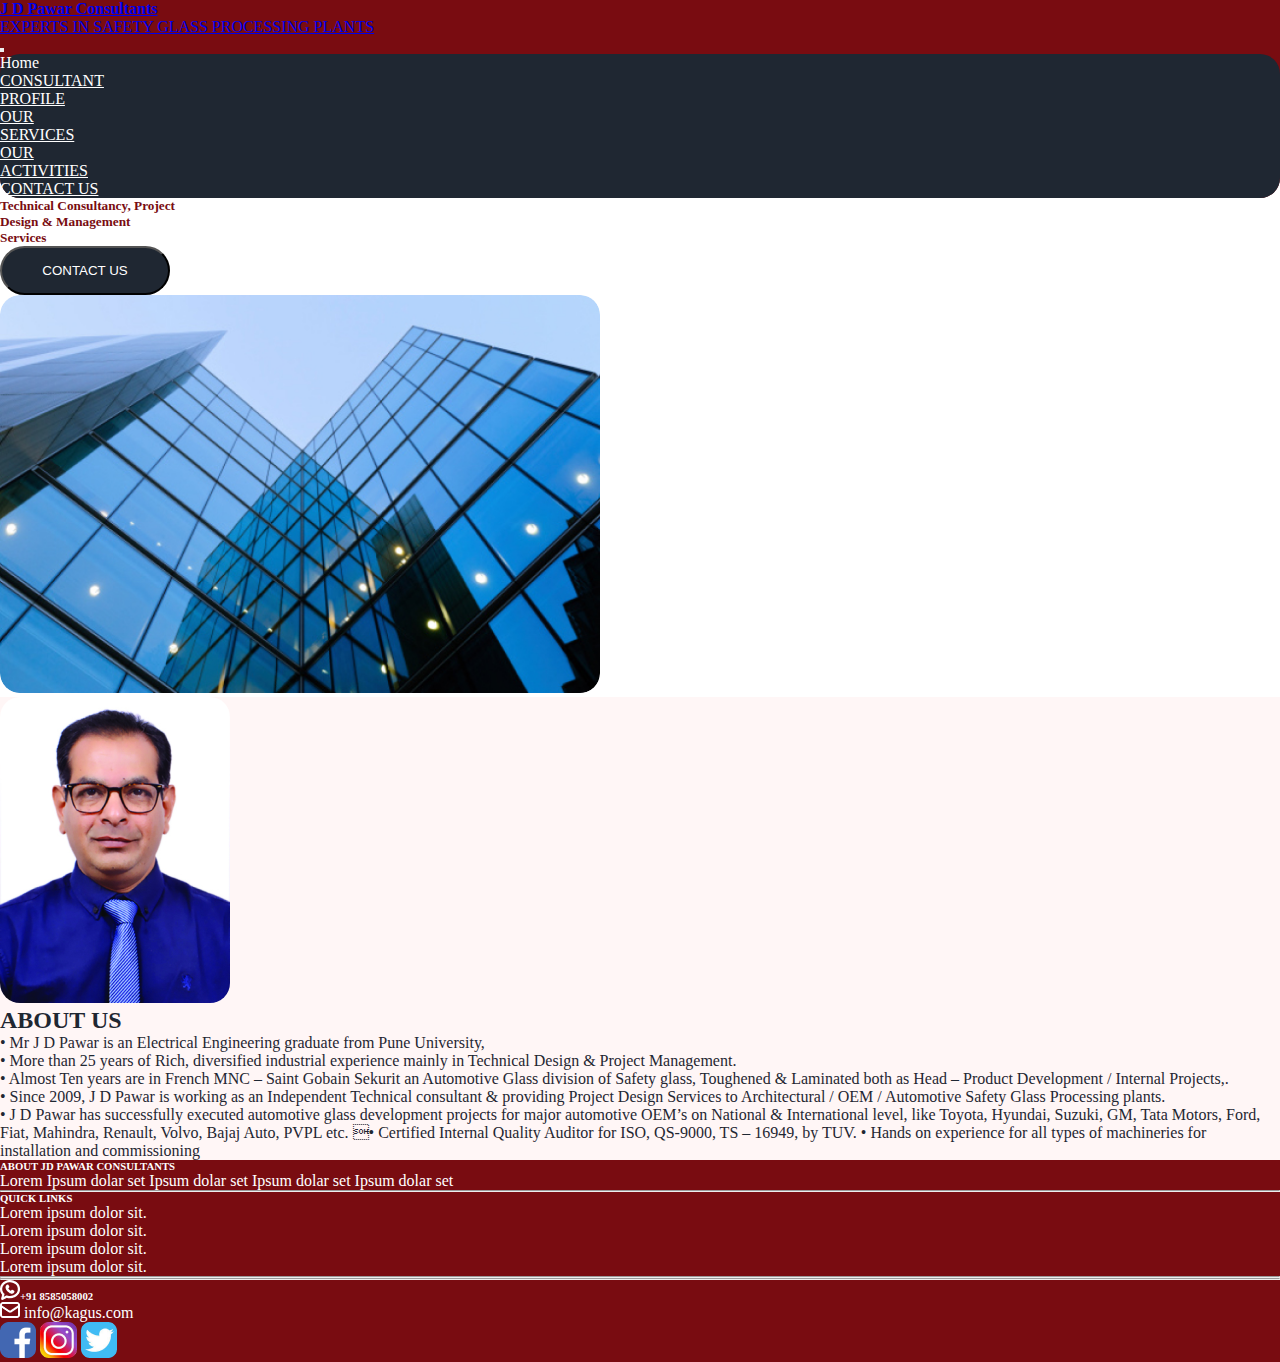
<file: page2.html>
<!DOCTYPE html>
<html lang="en">

<head>
    <meta charset="utf-8" />
    <meta name="viewport" content="width=device-width, initial-scale=1" />
    <title>J D Pawar Consultants</title>
    <link rel="stylesheet" href="style.css" />
    <link href="https://cdn.jsdelivr.net/npm/bootstrap@5.2.2/dist/css/bootstrap.min.css" rel="stylesheet"
        integrity="sha384-Zenh87qX5JnK2Jl0vWa8Ck2rdkQ2Bzep5IDxbcnCeuOxjzrPF/et3URy9Bv1WTRi" crossorigin="anonymous" />
</head>

<body>
    <div class="first-page-navbar">
        <!-- Navbar -->
        <nav id="custom-navbar " class="navbar navbar-expand-lg navbar-dark"
            style="background-color: #790C11; border-radius: 0px 0px 20px 20px;">
            <!-- Container wrapper -->
            <div class="container">
                <!-- Navbar brand -->
                <a class="navbar-brand" href="#">
                    <h4>J D Pawar Consultants</h4>
                    <p class="fs-6">EXPERTS IN SAFETY GLASS PROCESSING PLANTS</p>
                </a>

                <button class="navbar-toggler collapsed mb-2" type="button" data-bs-toggle="collapse"
                    data-bs-target="#navbarSupportedContent" aria-controls="navbarSupportedContent"
                    aria-expanded="false" aria-label="Toggle navigation">
                    <span class="navbar-toggler-icon"></span>
                </button>

                <!-- Collapsible wrapper -->
                <div class="collapse navbar-collapse" id="navbarSupportedContent">
                    <!-- Left links -->
                    <ul class="custom-nav-block navbar-nav ms-auto  align-items-center" style="border-radius: 20px;
                        background: #1F2732;"">

                        <li class=" nav-item p-1 custom-nav-buttons">
                        <a class="btn" href="index.html" role="button"
                            style="color: white; text-decoration: none; ">Home</a>
                        </li>
                        <li class="nav-item p-1 custom-nav-buttons">
                            <a class="btn active" href="page2.html" role="button" style="color: white; ">CONSULTANT
                                <br>
                                PROFILE</a>
                        </li>
                        <li class="nav-item p-1 custom-nav-buttons">
                            <a class="btn" href="page4.html" role="button" style="color: white; ">OUR <br>
                                SERVICES</a>
                        </li>
                        <li class="nav-item p-1 custom-nav-buttons">
                            <a class="btn" href="page6.html" role="button" style="color: white; ">OUR <br>
                                ACTIVITIES</a>
                        </li>
                        <li class="nav-item p-1 custom-nav-buttons">
                            <a class="btn" href="page5.html" role="button" style="color: white; ">CONTACT US</a>
                        </li>

                    </ul>
                    <!-- Left links -->
                </div>
                <!-- Collapsible wrapper -->
            </div>
            <!-- Container wrapper -->
        </nav>
        <!-- Navbar -->
        <!-- explore &img -->
        <div class="first-page-explore container mt-3 ">
            <div class="container text-center">
                <div class="row">
                    <div class="col-md-7 text-start">
                        <h5 class="display-6 fw-bold pt-4 " style="color: #790C11;">Technical Consultancy,
                            Project <br> Design & Management <br> Services</h5>
                        <button class="custom-button fw-bold my-3"><a href="page5.html"
                                style="text-decoration: none; color: white;">CONTACT US</a></button>
                    </div>
                    <div class="col col-md-5 d-flex ">
                        <img class="explore-img img-fluid" src="image 55.jpg" alt="image55">
                    </div>
                </div>
            </div>
        </div>

        <div class="first-about my-5">
            <div class="container pt-3 my-5 z-depth-1 text-center">
                <section class="dark-grey-text">
                    <div class="row pr-lg-5">
                        <div class="col-md-7 mt-5 mb-4">
                            <div class="view">
                                <img src="JDP_ID_Photo_DSC_3399 1.png" class="img-fluid" alt="smaple image"
                                    style="border-radius: 20px;" />
                            </div>

                        </div>
                        <div class="col-md-5 d-flex mb-5 align-items-center">
                            <div class="text-start">
                                <h2 class="py-4 fw-bold" style="color: #1F2732;">ABOUT US</h2>
                                <p class="fs-5 fw-4 text-start" style="color: #1F2732;">• Mr J D Pawar is an
                                    Electrical
                                    Engineering
                                    graduate from Pune
                                    University, <br>

                                    • More than 25 years of Rich, diversified industrial experience mainly in Technical
                                    Design &
                                    Project Management. <br>

                                    • Almost Ten years are in French MNC – Saint Gobain Sekurit an Automotive Glass
                                    division of
                                    Safety glass, Toughened & Laminated both as Head – Product Development / Internal
                                    Projects,.
                                    <br>

                                    • Since 2009, J D Pawar is working as an Independent Technical consultant &
                                    providing Project Design Services to Architectural / OEM / Automotive Safety Glass
                                    Processing plants. <br>


                                </p>

                            </div>

                        </div>
                        <p class="fs-5 fw-6 text-start" style="color: #1F2732;">

                            • J D Pawar has successfully executed automotive glass development projects for
                            major automotive OEM’s on National & International level, like Toyota, Hyundai,
                            Suzuki, GM, Tata Motors, Ford, Fiat, Mahindra, Renault, Volvo, Bajaj Auto, PVPL etc.

                            • Certified Internal Quality Auditor for ISO, QS-9000, TS – 16949, by TUV.

                            • Hands on experience for all types of machineries for installation and
                            commissioning



                        </p>
                    </div>
                </section>
            </div>

        </div>

        <div class=" mt-5" style="background-color:#790C11;">
            <!-- Footer -->
            <footer class="text-center text-lg-start text-white">
                <!-- Grid container -->
                <div class="container p-4 pb-0">
                    <!-- Section: Links -->
                    <section class="">
                        <!--Grid row-->
                        <div class="row">
                            <!-- Grid column -->
                            <div class="col-md-3 col-lg-3 col-xl-3 mx-auto mt-3">
                                <h6 class="text-uppercase mb-4 fw-bold">
                                    ABOUT JD PAWAR CONSULTANTS
                                </h6>
                                <p>
                                    Lorem Ipsum dolar set Ipsum dolar set Ipsum dolar set Ipsum dolar set
                                </p>
                            </div>
                            <!-- Grid column -->

                            <hr class="w-100 clearfix d-md-none" />

                            <!-- Grid column -->
                            <div class="col-md-2 col-lg-2 col-xl-2 mx-auto mt-3">
                                <h6 class="text-uppercase mb-4 font-weight-bold">QUICK LINKS</h6>
                                <p>
                                    Lorem ipsum dolor sit.
                                </p>
                                <p>
                                    Lorem ipsum dolor sit.
                                </p>
                                <p>
                                    Lorem ipsum dolor sit.
                                </p>
                                <p>
                                    Lorem ipsum dolor sit.
                                </p>

                            </div>
                            <!-- Grid column -->

                            <hr class="w-100 clearfix d-md-none" />

                            <!-- Grid column -->
                            <hr class="w-100 clearfix d-md-none" />

                            <!-- Grid column -->
                            <div class="col-md-4 col-lg-3 col-xl-3 mx-auto mt-3">
                                <h6 class="text-uppercase mb-4 font-weight-bold"> <img src="Icon (1).png" alt="">+91
                                    8585058002</h6>
                                <p><i class="fas fa-home mr-3"></i> <img src="Vector.png" alt=""> info@kagus.com</p>

                                <div class="smin py-4">
                                    <img src="fb.png" alt="">
                                    <img src="insta.png" alt="">
                                    <img src="twitter.png" alt="">
                                </div>

                            </div>
                            <!-- Grid column -->

                            <!-- Grid column -->

                        </div>
                        <!--Grid row-->
                    </section>
                    <!-- Section: Links -->
                </div>
                <!-- Grid container -->


            </footer>
            <!-- Footer -->
            <div class="space p-4" style="background-color:  #1F2732;"></div>
        </div>

    </div>
    </div>

    </div>

    <script src="https://cdn.jsdelivr.net/npm/bootstrap@5.2.2/dist/js/bootstrap.bundle.min.js"
        integrity="sha384-OERcA2EqjJCMA+/3y+gxIOqMEjwtxJY7qPCqsdltbNJuaOe923+mo//f6V8Qbsw3"
        crossorigin="anonymous"></script>
</body>

</html>
</file>
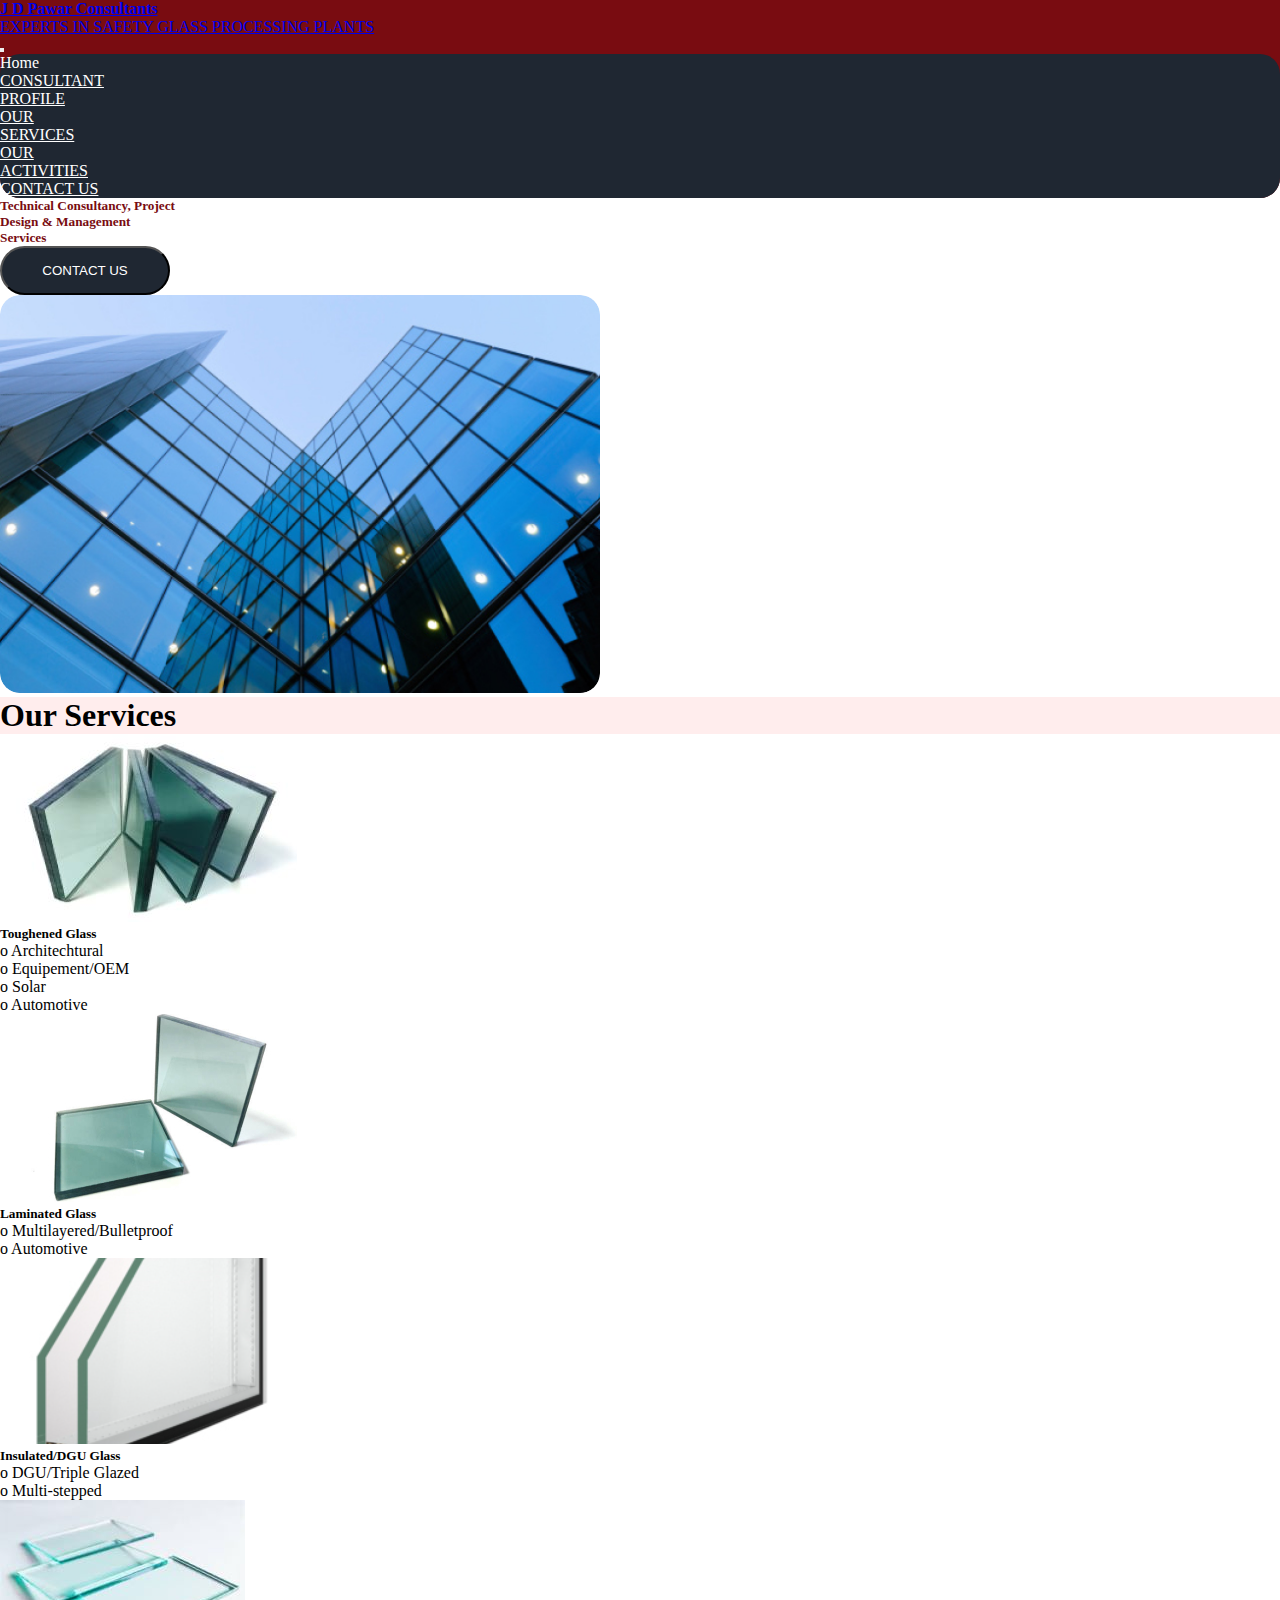
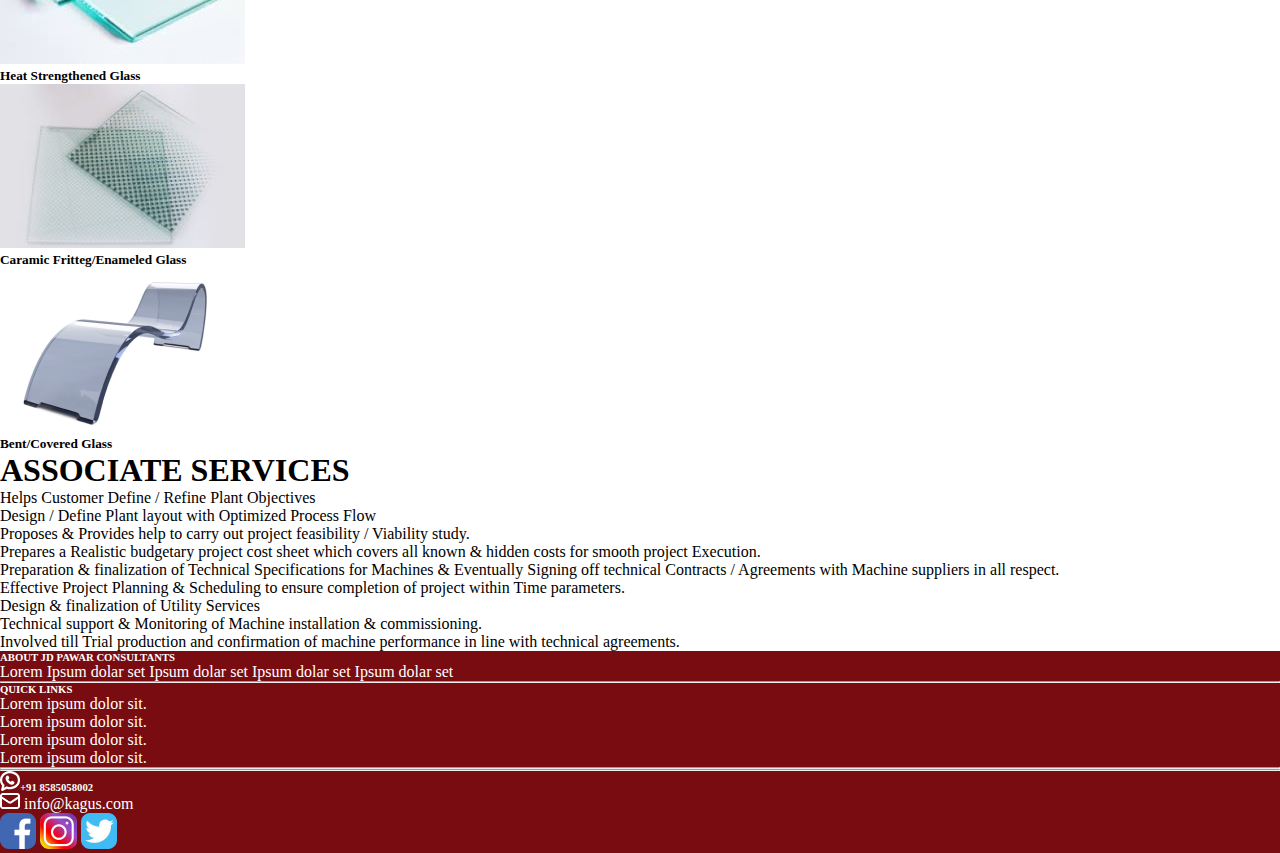
<file: page4.html>
<!DOCTYPE html>
<html lang="en">

<head>
  <meta charset="uft-8">
  <meta http-equiv="X-UA-Compatible" content="IE=edge">
  <meta name="viewport" content="width=device-width, initial-scale=1">
  <link rel="stylesheet" href="style.css">
  <link href="https://cdn.jsdelivr.net/npm/bootstrap@5.1.3/dist/css/bootstrap.min.css" rel="stylesheet"
    integrity="sha384-1BmE4kWBq78iYhFldvKuhfTAU6auU8tT94WrHftjDbrCEXSU1oBoqyl2QvZ6jIW3" crossorigin="anonymous">
  <title>J D Pawar Consultants</title>
</head>

<body>
  <div class="First-page">
    <!-- Navbar -->
    <nav id="custom-navbar " class="navbar navbar-expand-lg navbar-dark"
      style="background-color: #790C11; border-radius: 0px 0px 20px 20px;">
      <!-- Container wrapper -->
      <div class="container">
        <!-- Navbar brand -->
        <a class="navbar-brand" href="#">
          <h4>J D Pawar Consultants</h4>
          <p class="fs-6">EXPERTS IN SAFETY GLASS PROCESSING PLANTS</p>
        </a>

        <button class="navbar-toggler collapsed mb-2" type="button" data-bs-toggle="collapse"
          data-bs-target="#navbarSupportedContent" aria-controls="navbarSupportedContent" aria-expanded="false"
          aria-label="Toggle navigation">
          <span class="navbar-toggler-icon"></span>
        </button>

        <!-- Collapsible wrapper -->
        <div class="collapse navbar-collapse" id="navbarSupportedContent">
          <!-- Left links -->
          <ul class="custom-nav-block navbar-nav ms-auto  align-items-center" style="border-radius: 20px;
                        background: #1F2732;"">

                        <li class=" nav-item p-1 custom-nav-buttons">
            <a class="btn" href="index.html" role="button" style="color: white; text-decoration: none; ">Home</a>
            </li>
            <li class="nav-item p-1 custom-nav-buttons">
              <a class="btn" href="page2.html" role="button" style="color: white; ">CONSULTANT
                <br>
                PROFILE</a>
            </li>
            <li class="nav-item p-1 custom-nav-buttons ">
              <a class="btn active" href="page4.html" role="button" style="color: white; ">OUR <br>
                SERVICES</a>
            </li>
            <li class="nav-item p-1 custom-nav-buttons">
              <a class="btn" href="page6.html" role="button" style="color: white; ">OUR <br>
                ACTIVITIES</a>
            </li>
            <li class="nav-item p-1 custom-nav-buttons">
              <a class="btn" href="page5.html" role="button" style="color: white; ">CONTACT US</a>
            </li>

          </ul>
          <!-- Left links -->
        </div>
        <!-- Collapsible wrapper -->
      </div>
      <!-- Container wrapper -->
    </nav>
    <!-- Navbar -->
    <div class="first-page-explore container mt-3 pt-4">
      <div class="container text-center">
        <div class="row">
          <div class="col-md-7 text-start">
            <h5 class="display-6 fw-bold pt-4 " style="color: #790C11;">Technical Consultancy,
              Project <br> Design & Management <br> Services</h5>
            <button class="custom-button fw-bold my-3"><a href="page5.html"
                style="text-decoration: none; color: white;">CONTACT US</a></button>
          </div>
          <div class="col col-md-5 d-flex ">
            <img class="explore-img img-fluid" src="image 55.jpg" alt="image55">
          </div>
        </div>
      </div>
    </div>
  </div>

  <div class="position-absolute w-100 pt-5">
    <h1 class="text1 py-4 text-center fw-bold" style="background-color: #FFEDED;">Our Services</h1>

    <div class="row row-cols-1 row-cols-md-3 g-4 my-5 mx-5">
      <div class="col px-4">
        <div class="card h-100 border border-0 ">
          <img src="image 69.jpg" class=" shadow-lg mb-5 bg-body rounded p-5 card-img-top" alt="...">
          <div class="card-body ">
            <h5 class="card-title">Toughened Glass</h5>
            <p class="card-text">o Architechtural</p>
            <p class="card-text">o Equipement/OEM</p>
            <p class="card-text">o Solar</p>
            <p class="card-text">o Automotive</p>

          </div>

        </div>
      </div>
      <div class="col px-4 ">
        <div class="card h-100 border border-0 ">
          <img src="image 74.jpg" class=" shadow-lg mb-5 bg-body rounded p-5 card-img-top" alt="...">
          <div class="card-body">
            <h5 class="card-title">Laminated Glass</h5>
            <p class="card-text">o Multilayered/Bulletproof</p>
            <p class="card-text">o Automotive</p>
          </div>

        </div>
      </div>
      <div class="col px-4">
        <div class="card h-100 border border-0 ">
          <img src="Screenshot (4).png" class="shadow-lg mb-5 bg-body rounded p-5 card-img-top " alt="...">
          <div class="card-body">
            <h5 class="card-title">Insulated/DGU Glass</h5>
            <p class="card-text">o DGU/Triple Glazed</p>
            <p class="card-text">o Multi-stepped</p>
          </div>

        </div>
      </div>
    </div>
    <div class="row row-cols-1 row-cols-md-3 g-4 my-5 mx-5">
      <div class="col px-4 ">
        <div class="card h-100 border border-0 ">
          <img src="image 83.jpg" class="shadow-lg mb-5 bg-body rounded p-5 card-img-top" alt="...">
          <div class="card-body ">
            <h5 class="card-title">Heat Strengthened Glass</h5>

          </div>

        </div>
      </div>
      <div class="col px-4 ">
        <div class="card h-100 border border-0 ">
          <img src="image 79.jpg" class=" shadow-lg mb-5 bg-body rounded p-5 card-img-top" alt="...">
          <div class="card-body">
            <h5 class="card-title">Caramic Fritteg/Enameled Glass</h5>

          </div>

        </div>
      </div>
      <div class="col px-4">
        <div class="card h-100 border border-0  ">
          <img src="image 66.jpg" class=" shadow-lg mb-5 bg-body rounded p-5 card-img-top" alt="...">
          <div class="card-body">
            <h5 class="card-title">Bent/Covered Glass</h5>

          </div>

        </div>
      </div>
    </div>
    <p>
    <h1 class="text-center pt-5 ">ASSOCIATE SERVICES</h1>
    </p>
    <div class=" mx-5 ">
      <p> Helps Customer Define / Refine Plant Objectives</p>

      <p>Design / Define Plant layout with Optimized Process Flow</p>

      <p>Proposes & Provides help to carry out project feasibility / Viability study.</p>

      <p>Prepares a Realistic budgetary project cost sheet which covers all known & hidden costs for smooth project
        Execution. </p>

      <p>Preparation & finalization of Technical Specifications for Machines & Eventually Signing off technical
        Contracts / Agreements with Machine suppliers in all respect.</p>

      <p>Effective Project Planning & Scheduling to ensure completion of project within Time parameters.</p>

      <p>Design & finalization of Utility Services</p>

      <p>Technical support & Monitoring of Machine installation & commissioning.</p>

      <p>Involved till Trial production and confirmation of machine performance in line with technical agreements. </p>
    </div>
    <div class=" mt-5" style="background-color:#790C11;">
      <!-- Footer -->
      <footer class="text-center text-lg-start text-white">
        <!-- Grid container -->
        <div class="container p-4 pb-0">
          <!-- Section: Links -->
          <section class="">
            <!--Grid row-->
            <div class="row">
              <!-- Grid column -->
              <div class="col-md-3 col-lg-3 col-xl-3 mx-auto mt-3">
                <h6 class="text-uppercase mb-4 fw-bold">
                  ABOUT JD PAWAR CONSULTANTS
                </h6>
                <p>
                  Lorem Ipsum dolar set Ipsum dolar set Ipsum dolar set Ipsum dolar set
                </p>
              </div>
              <!-- Grid column -->

              <hr class="w-100 clearfix d-md-none" />

              <!-- Grid column -->
              <div class="col-md-2 col-lg-2 col-xl-2 mx-auto mt-3">
                <h6 class="text-uppercase mb-4 font-weight-bold">QUICK LINKS</h6>
                <p>
                  Lorem ipsum dolor sit.
                </p>
                <p>
                  Lorem ipsum dolor sit.
                </p>
                <p>
                  Lorem ipsum dolor sit.
                </p>
                <p>
                  Lorem ipsum dolor sit.
                </p>

              </div>
              <!-- Grid column -->

              <hr class="w-100 clearfix d-md-none" />

              <!-- Grid column -->
              <hr class="w-100 clearfix d-md-none" />

              <!-- Grid column -->
              <div class="col-md-4 col-lg-3 col-xl-3 mx-auto mt-3">
                <h6 class="text-uppercase mb-4 font-weight-bold"> <img src="Icon (1).png" alt="">+91
                  8585058002</h6>
                <p><i class="fas fa-home mr-3"></i> <img src="Vector.png" alt=""> info@kagus.com</p>

                <div class="smin py-4">
                  <img src="fb.png" alt="">
                  <img src="insta.png" alt="">
                  <img src="twitter.png" alt="">
                </div>

              </div>
              <!-- Grid column -->

              <!-- Grid column -->

            </div>
            <!--Grid row-->
          </section>
          <!-- Section: Links -->
        </div>
        <!-- Grid container -->


      </footer>
      <!-- Footer -->
      <div class="space p-4" style="background-color:  #1F2732;"></div>
    </div>

  </div>
  </div>

  <script src="https://cdn.jsdelivr.net/npm/bootstrap@5.2.2/dist/js/bootstrap.bundle.min.js"
    integrity="sha384-OERcA2EqjJCMA+/3y+gxIOqMEjwtxJY7qPCqsdltbNJuaOe923+mo//f6V8Qbsw3"
    crossorigin="anonymous"></script>
</body>

</html>
</file>
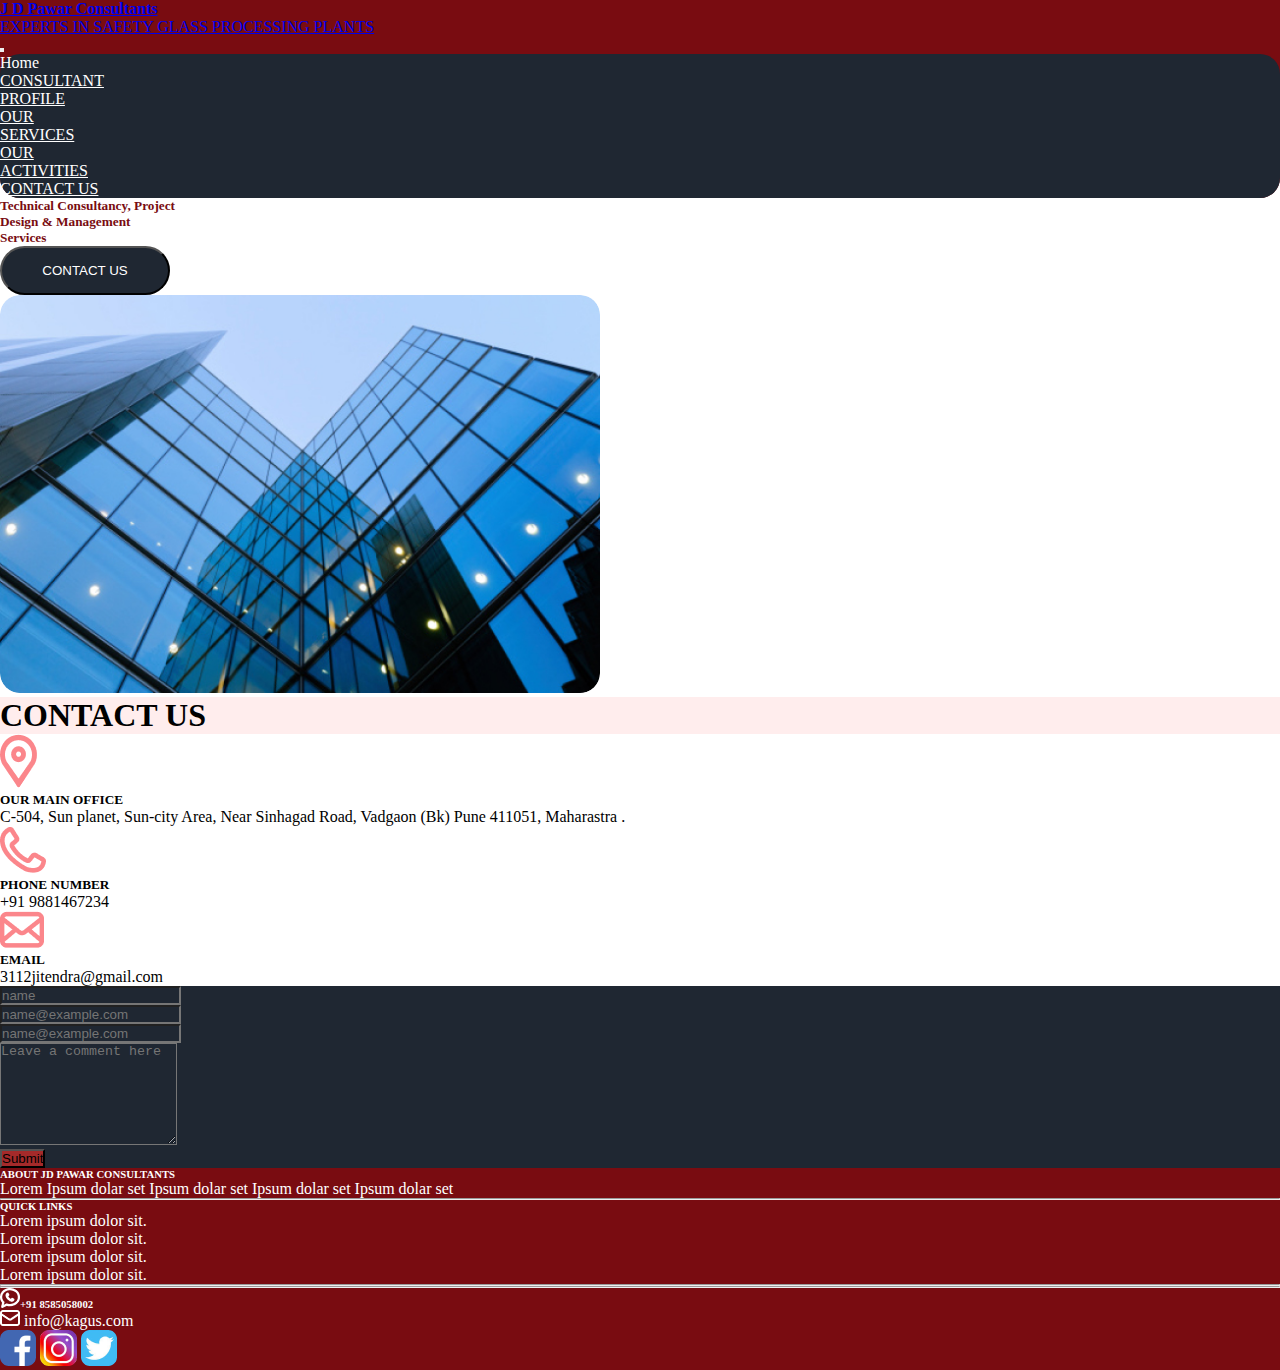
<file: page5.html>
<!doctype html>
<html lang="en">

<head>
  <meta charset="utf-8">
  <meta name="viewport" content="width=device-width, initial-scale=1">
  <title>J D Pawar Consultants</title>
  <link rel="stylesheet" href="style.css">
  <link href="https://cdn.jsdelivr.net/npm/bootstrap@5.2.1/dist/css/bootstrap.min.css" rel="stylesheet"
    integrity="sha384-iYQeCzEYFbKjA/T2uDLTpkwGzCiq6soy8tYaI1GyVh/UjpbCx/TYkiZhlZB6+fzT" crossorigin="anonymous">
</head>

<body>
  <div class="custom-nav">
    <nav id="custom-navbar " class="navbar navbar-expand-lg navbar-dark"
      style="background-color: #790C11; border-radius: 0px 0px 20px 20px;">
      <!-- Container wrapper -->
      <div class="container">
        <!-- Navbar brand -->
        <a class="navbar-brand" href="#">
          <h4>J D Pawar Consultants</h4>
          <p class="fs-6">EXPERTS IN SAFETY GLASS PROCESSING PLANTS</p>
        </a>

        <button class="navbar-toggler collapsed mb-2" type="button" data-bs-toggle="collapse"
          data-bs-target="#navbarSupportedContent" aria-controls="navbarSupportedContent" aria-expanded="false"
          aria-label="Toggle navigation">
          <span class="navbar-toggler-icon"></span>
        </button>

        <!-- Collapsible wrapper -->
        <div class="collapse navbar-collapse" id="navbarSupportedContent">
          <!-- Left links -->
          <ul class="custom-nav-block navbar-nav ms-auto  align-items-center" style="border-radius: 20px;
                background: #1F2732;"">

                <li class=" nav-item p-1 custom-nav-buttons">
            <a class="btn" href="index.html" role="button" style="color: white; text-decoration: none; ">Home</a>
            </li>
            <li class="nav-item p-1 custom-nav-buttons">
              <a class="btn" href="page2.html" role="button" style="color: white; ">CONSULTANT
                <br>
                PROFILE</a>
            </li>
            <li class="nav-item p-1 custom-nav-buttons">
              <a class="btn" href="page4.html" role="button" style="color: white; ">OUR <br>
                SERVICES</a>
            </li>
            <li class="nav-item p-1 custom-nav-buttons">
              <a class="btn" href="page6.html" role="button" style="color: white; ">OUR <br>
                ACTIVITIES</a>
            </li>
            <li class="nav-item p-1 custom-nav-buttons">
              <a class="btn active" href="page5.html" role="button" style="color: white; ">CONTACT US</a>
            </li>

          </ul>
          <!-- Left links -->
        </div>
        <!-- Collapsible wrapper -->
      </div>
      <!-- Container wrapper -->
    </nav>
    <!-- Navbar -->
    <!-- explore &img -->
    <div class="first-page-explore container mt-3 ">
      <div class="container text-center">
        <div class="row">
          <div class="col-md-7 text-start">
            <h5 class="display-6 fw-bold pt-4 " style="color: #790C11;">Technical Consultancy,
              Project <br> Design & Management <br> Services</h5>
            <button class="custom-button  my-3 rounded-pill text-white px-3 py-3" <button
              class="custom-button fw-bold my-3"><a href="page5.html"
                style="text-decoration: none; color: white;">CONTACT US</a></button>
          </div>
          <div class="col col-md-5 d-flex ">
            <img class="explore-img img-fluid" src="image_55.jpg" alt="image55">
          </div>
        </div>
      </div>
    </div>
  </div>
  <div>
    <h1 class="text1 py-5 text-center fw-bold my-5 " style="background-color: #FFEDED;">CONTACT US</h1>
  </div>
  <script src="https://cdn.jsdelivr.net/npm/bootstrap@5.2.1/dist/js/bootstrap.bundle.min.js"
    integrity="sha384-u1OknCvxWvY5kfmNBILK2hRnQC3Pr17a+RTT6rIHI7NnikvbZlHgTPOOmMi466C8"
    crossorigin="anonymous"></script>
  <div class="row row-cols-1 row-cols-md-6 g-4">
    <div class="col-md-3"></div>
    <div class="col">
      <div class="card h-100 border-0 shadow">

        <div class="card-body">
          <div class="text-center">
            <img src="Icon.png" alt="">

            <h5 class="card-title my-4 fw-bold">OUR MAIN OFFICE</h5>
            <p class="card-text fw-semibold">C-504, Sun planet, Sun-city Area, Near Sinhagad Road, Vadgaon (Bk) Pune
              411051,
              Maharastra .</p>
          </div>
        </div>

      </div>
    </div>
    <div class="col">
      <div class="card h-100 border-0 shadow">

        <div class="card-body">
          <div class="text-center">
            <img src="Icon-2.png" alt="">

            <h5 class="card-title my-4 fw-bold">PHONE NUMBER</h5>
            <p class="card-text fw-semibold">+91 9881467234</p>
          </div>
        </div>

      </div>
    </div>
    <div class="col">
      <div class="card h-100 border-0 shadow">

        <div class="card-body">
          <div class="text-center">
            <img src="Icon-1.png" alt="">
            <h5 class="card-title my-4 fw-bold">EMAIL</h5>
            <p class="card-text fw-semibold ">3112jitendra@gmail.com</p>
          </div>
        </div>

      </div>
    </div>
  </div>


  </div>
  <div class="card text-center container col-md-6 mt-5 " style="background: #1F2732" , margin="-200px" ;>
    <div class="card-body ">
      <div class="container my-2  p-3   login " style="max-width: 32rem;  background: #1F2732; ">

        <div class="form-floating mb-3 ">

          <input type="text" class="form-control login-components" id="floatingInput" placeholder="name">
          <label for="floatingInput" style="color: #1F2732;">Your Name </label>
        </div>
        <div class="form-floating mb-3">
          <input type="phone" class="form-control login-components" id="floatingInput" placeholder="name@example.com">
          <label for="floatingInput" style="color: #1F2732;">Email ID </label>
        </div>
        <div class="form-floating mb-3">
          <input type="email" class="form-control login-components" id="floatingInput" placeholder="name@example.com">
          <label for="floatingInput" style="color: #1F2732;">Mobile No </label>
        </div>
        <div class="form-floating">
          <textarea class="form-control login-components" placeholder="Leave a comment here" id="floatingTextarea2"
            style="height: 100px"></textarea>
          <label for="floatingTextarea2" style="color: #1F2732;">Your Message </label>
        </div>
        <div class="my-5  text-center bton-l">
          <button type="button" class="btn  btn-lg rounded-pill text-white"
            style="background-color: brown;">Submit</button>

        </div>


      </div>

    </div>
  </div>
  <div class=" mt-5" style="background-color:#790C11;">
    <!-- Footer -->
    <footer class="text-center text-lg-start text-white">
      <!-- Grid container -->
      <div class="container p-4 pb-0">
        <!-- Section: Links -->
        <section class="">
          <!--Grid row-->
          <div class="row">
            <!-- Grid column -->
            <div class="col-md-3 col-lg-3 col-xl-3 mx-auto mt-3">
              <h6 class="text-uppercase mb-4 fw-bold">
                ABOUT JD PAWAR CONSULTANTS
              </h6>
              <p>
                Lorem Ipsum dolar set Ipsum dolar set Ipsum dolar set Ipsum dolar set
              </p>
            </div>
            <!-- Grid column -->

            <hr class="w-100 clearfix d-md-none" />

            <!-- Grid column -->
            <div class="col-md-2 col-lg-2 col-xl-2 mx-auto mt-3">
              <h6 class="text-uppercase mb-4 font-weight-bold">QUICK LINKS</h6>
              <p>
                Lorem ipsum dolor sit.
              </p>
              <p>
                Lorem ipsum dolor sit.
              </p>
              <p>
                Lorem ipsum dolor sit.
              </p>
              <p>
                Lorem ipsum dolor sit.
              </p>

            </div>
            <!-- Grid column -->

            <hr class="w-100 clearfix d-md-none" />

            <!-- Grid column -->
            <hr class="w-100 clearfix d-md-none" />

            <!-- Grid column -->
            <div class="col-md-4 col-lg-3 col-xl-3 mx-auto mt-3">
              <h6 class="text-uppercase mb-4 font-weight-bold"> <img src="Icon (1).png" alt="">+91
                8585058002</h6>
              <p><i class="fas fa-home mr-3"></i> <img src="Vector.png" alt=""> info@kagus.com</p>

              <div class="smin py-4">
                <img src="fb.png" alt="">
                <img src="insta.png" alt="">
                <img src="twitter.png" alt="">
              </div>

            </div>
            <!-- Grid column -->

            <!-- Grid column -->

          </div>
          <!--Grid row-->
        </section>
        <!-- Section: Links -->
      </div>
      <!-- Grid container -->


    </footer>
    <!-- Footer -->
    <div class="space p-4" style="background-color:  #1F2732;"></div>
  </div>



</body>
</file>
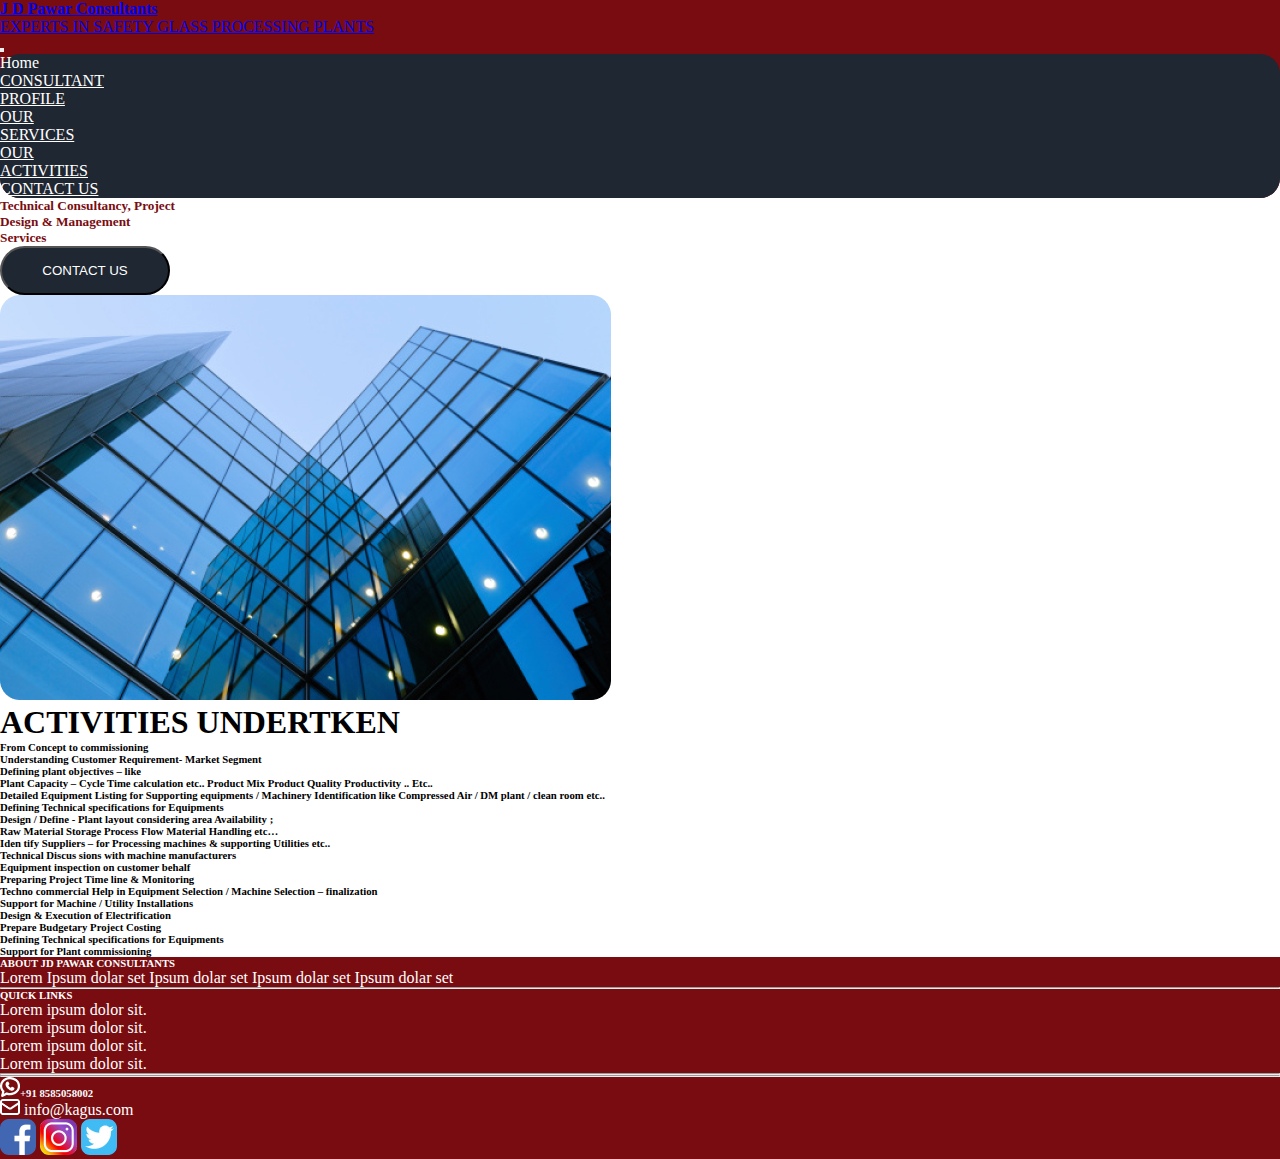
<file: page6.html>
<!doctype html>
<html lang="en">

<head>
  <meta charset="utf-8">
  <meta name="viewport" content="width=device-width, initial-scale=1">
  <title>Our Activities</title>
  <link href="https://cdn.jsdelivr.net/npm/bootstrap@5.2.2/dist/css/bootstrap.min.css" rel="stylesheet"
    integrity="sha384-Zenh87qX5JnK2Jl0vWa8Ck2rdkQ2Bzep5IDxbcnCeuOxjzrPF/et3URy9Bv1WTRi" crossorigin="anonymous">
  <link rel="stylesheet" href="style.css">
</head>

<body class="w-100">
  <nav id="custom-navbar " class="navbar navbar-expand-lg navbar-dark"
    style="background-color: #790C11; border-radius: 0px 0px 20px 20px;">
    <!-- Container wrapper -->
    <div class="container">
      <!-- Navbar brand -->
      <a class="navbar-brand" href="#">
        <h4>J D Pawar Consultants</h4>
        <p class="fs-6">EXPERTS IN SAFETY GLASS PROCESSING PLANTS</p>
      </a>

      <button class="navbar-toggler collapsed mb-2" type="button" data-bs-toggle="collapse"
        data-bs-target="#navbarSupportedContent" aria-controls="navbarSupportedContent" aria-expanded="false"
        aria-label="Toggle navigation">
        <span class="navbar-toggler-icon"></span>
      </button>

      <!-- Collapsible wrapper -->
      <div class="collapse navbar-collapse" id="navbarSupportedContent">
        <!-- Left links -->
        <ul class="custom-nav-block navbar-nav ms-auto  align-items-center" style="border-radius: 20px;
                        background: #1F2732;"">

                        <li class=" nav-item p-1 custom-nav-buttons">
          <a class="btn" href="index.html" role="button" style="color: white; text-decoration: none; ">Home</a>
          </li>
          <li class="nav-item p-1 custom-nav-buttons">
            <a class="btn" href="page2.html" role="button" style="color: white; ">CONSULTANT
              <br>
              PROFILE</a>
          </li>
          <li class="nav-item p-1 custom-nav-buttons">
            <a class="btn" href="page4.html" role="button" style="color: white; ">OUR <br>
              SERVICES</a>
          </li>
          <li class="nav-item p-1 custom-nav-buttons">
            <a class="btn active" href="page6.html" role="button" style="color: white; ">OUR <br>
              ACTIVITIES</a>
          </li>
          <li class="nav-item p-1 custom-nav-buttons">
            <a class="btn" href="page5.html" role="button" style="color: white; ">CONTACT US</a>
          </li>

        </ul>
        <!-- Left links -->
      </div>
      <!-- Collapsible wrapper -->
    </div>
    <!-- Container wrapper -->
  </nav>
  <!-- Navbar -->
  <div class="first-page-explore container mt-3 ">
    <div class="container text-center">
      <div class="row">
        <div class="col-md-7 text-start">
          <h5 class="display-6 fw-bold pt-4 " style="color: #790C11;">Technical Consultancy,
            Project <br> Design & Management <br> Services</h5>
          <button class="custom-button fw-bold my-3"><a href="page5.html"
              style="text-decoration: none; color: white;">CONTACT US</a></button>
        </div>
        <div class="col col-md-5 d-flex ">
          <img class=" img-fluid" src="image_55.jpg" alt="image55">
        </div>
      </div>
    </div>
  </div>

  <div class="hello postion-absolute w-100">


    <h1 class="featurette-heading text-center mt-5 mb-5 "> ACTIVITIES UNDERTKEN</h1>
    <div class="bg-dark" <div class="continer mt-5">


      <div class="row row-cols-1 row-cols-md-4 mt-4 g-4 d-flex m-3 align-content-center bg-background: #1F2732;">

        <div class="col">
          <div class="card">
            <div class="card-body">
              <h6 class="m-4">From Concept to commissioning
              </h6>
            </div>
          </div>
        </div>
        <div class="col">
          <div class="card">
            <div class="card-body">
              <h6 class="m-3">Understanding Customer Requirement- Market Segment
              </h6>
            </div>
          </div>
        </div>
        <div class="col">
          <div class="card">
            <div class="card-body">
              <h6>Defining plant objectives – like
              </h6>
              <h6>Plant Capacity – Cycle Time calculation etc..
                Product Mix
                Product Quality
                Productivity .. Etc..
              </h6>
            </div>
          </div>
        </div>
        <div class="col">
          <div class="card">
            <div class="card-body">
              <h6> Detailed Equipment Listing for Supporting equipments / Machinery Identification
                like Compressed Air / DM plant / clean room etc..
              </h6>
            </div>
          </div>
        </div>
        <div class="col">
          <div class="card">
            <div class="card-body">
              <h6 class="m-3"> Defining Technical specifications for Equipments
              </h6>
            </div>
          </div>
        </div>
        <div class="col">
          <div class="card">
            <div class="card-body">
              <h6>
                Design / Define - Plant layout considering area Availability ;

              </h6>
              <h6>Raw Material Storage
                Process Flow
                Material Handling etc…
              </h6>
            </div>
          </div>
        </div>
        <div class="col">
          <div class="card">
            <div class="card-body">
              <h6 class="m-2"> Iden tify Suppliers – for Processing machines & supporting Utilities etc..

              </h6>
            </div>
          </div>
        </div>
        <div class="col">
          <div class="card">
            <div class="card-body">
              <h6 class="m-2">
                Technical Discus sions with machine manufacturers

              </h6>
            </div>
          </div>
        </div>
        <div class="col">
          <div class="card">
            <div class="card-body">
              <h6 class="m-2">
                Equipment inspection on customer behalf

              </h6>

            </div>
          </div>
        </div>
        <div class="col">
          <div class="card">
            <div class="card-body">
              <h6 class="m-3"> Preparing Project Time line & Monitoring
              </h6>
            </div>
          </div>
        </div>
        <div class="col">
          <div class="card">
            <div class="card-body">
              <h6 class="">
                Techno commercial Help in Equipment Selection / Machine Selection – finalization

              </h6>
            </div>
          </div>
        </div>
        <div class="col">
          <div class="card">
            <div class="card-body">
              <h6> Support for Machine / Utility Installations
              </h6>
            </div>
          </div>
        </div>
        <div class="col ">
          <div class="card">
            <div class="card-body">
              <h6 class="m-3  "> Design & Execution of Electrification

              </h6>
            </div>
          </div>
        </div>
        <div class="col">
          <div class="card">
            <div class="card-body">
              <h6 class="m-3"> Prepare Budgetary Project Costing

              </h6>
            </div>
          </div>
        </div>
        <div class="col">
          <div class="card">
            <div class="card-body">
              <h6> Defining Technical specifications for Equipments

              </h6>
            </div>
          </div>
        </div>
        <div class="col mb-4 pb-1">
          <div class="card">
            <div class="card-body">
              <h6 class="m-3"> Support for Plant commissioning
              </h6>
            </div>
          </div>
        </div>

      </div>


    </div>
  </div>


  <div class=" mt-5" style="background-color:#790C11;">
    <!-- Footer -->
    <footer class="text-center text-lg-start text-white">
      <!-- Grid container -->
      <div class="container p-4 pb-0">
        <!-- Section: Links -->
        <section class="">
          <!--Grid row-->
          <div class="row">
            <!-- Grid column -->
            <div class="col-md-3 col-lg-3 col-xl-3 mx-auto mt-3">
              <h6 class="text-uppercase mb-4 fw-bold">
                ABOUT JD PAWAR CONSULTANTS
              </h6>
              <p>
                Lorem Ipsum dolar set Ipsum dolar set Ipsum dolar set Ipsum dolar set
              </p>
            </div>
            <!-- Grid column -->

            <hr class="w-100 clearfix d-md-none" />

            <!-- Grid column -->
            <div class="col-md-2 col-lg-2 col-xl-2 mx-auto mt-3">
              <h6 class="text-uppercase mb-4 font-weight-bold">QUICK LINKS</h6>
              <p>
                Lorem ipsum dolor sit.
              </p>
              <p>
                Lorem ipsum dolor sit.
              </p>
              <p>
                Lorem ipsum dolor sit.
              </p>
              <p>
                Lorem ipsum dolor sit.
              </p>

            </div>
            <!-- Grid column -->

            <hr class="w-100 clearfix d-md-none" />

            <!-- Grid column -->
            <hr class="w-100 clearfix d-md-none" />

            <!-- Grid column -->
            <div class="col-md-4 col-lg-3 col-xl-3 mx-auto mt-3">
              <h6 class="text-uppercase mb-4 font-weight-bold"> <img src="Icon (1).png" alt="">+91
                8585058002</h6>
              <p><i class="fas fa-home mr-3"></i> <img src="Vector.png" alt=""> info@kagus.com</p>

              <div class="smin py-4">
                <img src="fb.png" alt="">
                <img src="insta.png" alt="">
                <img src="twitter.png" alt="">
              </div>

            </div>
            <!-- Grid column -->

            <!-- Grid column -->

          </div>
          <!--Grid row-->
        </section>
        <!-- Section: Links -->
      </div>
      <!-- Grid container -->


    </footer>
    <!-- Footer -->
    <div class="space p-4" style="background-color:  #1F2732;"></div>
  </div>

  </div>
  <script src="https://cdn.jsdelivr.net/npm/bootstrap@5.2.2/dist/js/bootstrap.bundle.min.js"
    integrity="sha384-OERcA2EqjJCMA+/3y+gxIOqMEjwtxJY7qPCqsdltbNJuaOe923+mo//f6V8Qbsw3"
    crossorigin="anonymous"></script>
</body>

</html>
</file>
<file: style.css>
* {
    margin: 0%;
    padding: 0%;
}


.custom-button {
    width: 170px;
    padding: 15px;
    color: white;
    border-radius: 50px;
    background-color: #1F2732;
}

.explore-img {
    max-width: 600px;
    border-radius: 20px;

}

.first-about {
    background: #FFEDED80;
}

.footer {
    background-color: #790C11;
    color: white;
}

.login-components {
    background: #1F2732;
    color: white;
}

.floatingInput {
    color: white;
}

.container {
    color: white;
}

.bton-l {
    color: white;
}

.footer {
    background-color: #790C11;
    color: white;
}

.continer {

    position: absolute;
    width: 100%;

    border-radius: 20px;

}

.g {
    background-color: black;
}
</file>
